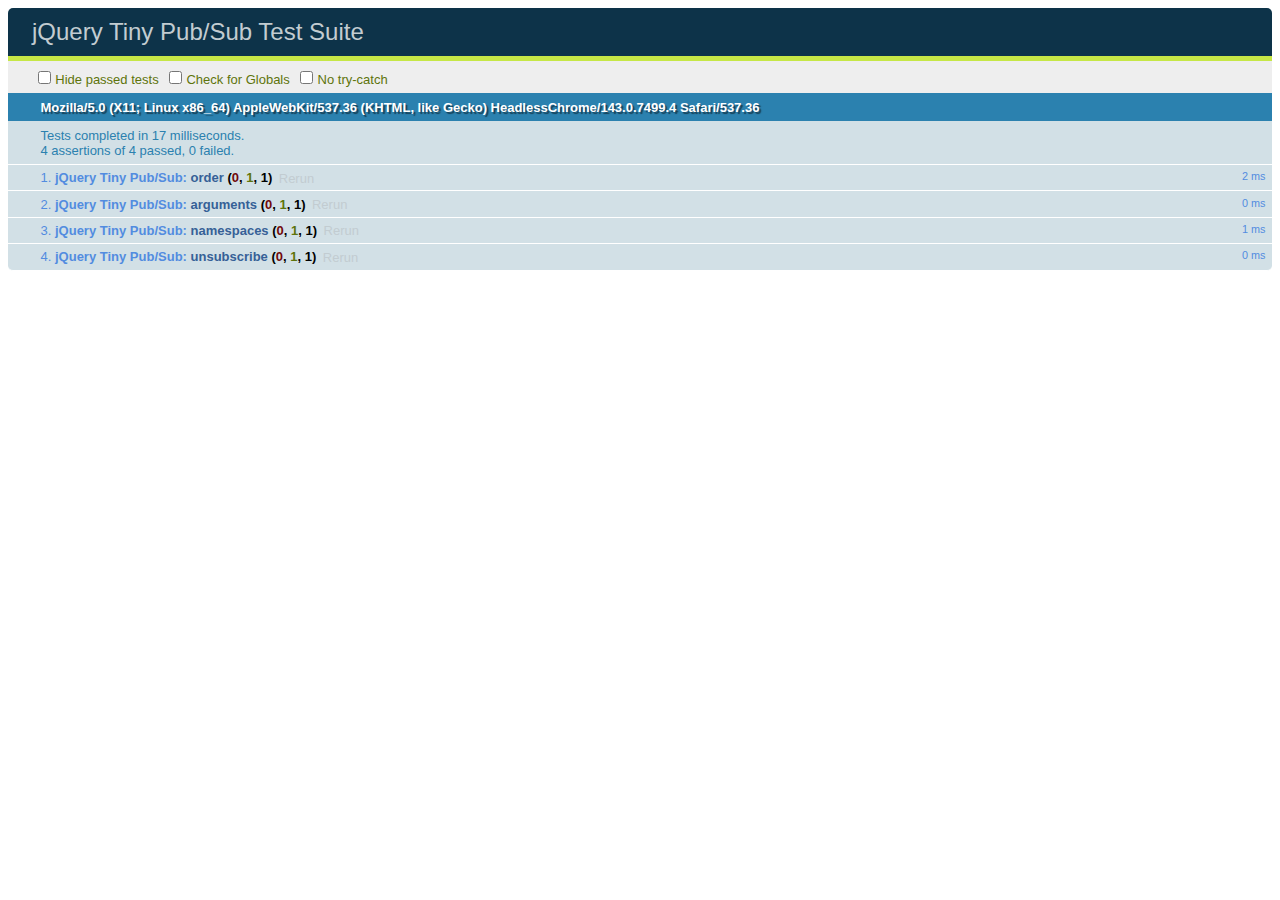
<file: bower_components/jquery-tiny-pubsub/test/tiny-pubsub.html>
<!DOCTYPE html>
<html>
<head>
  <meta charset="utf-8">
  <title>jQuery Tiny Pub/Sub Test Suite</title>
  <!-- Load local jQuery. This can be overridden with a ?jquery=___ param. -->
  <script src="../libs/jquery-loader.js"></script>
  <!-- Load local QUnit. -->
  <link rel="stylesheet" href="../libs/qunit/qunit.css" media="screen">
  <script src="../libs/qunit/qunit.js"></script>
  <!-- Load local lib and tests. -->
  <script src="../src/tiny-pubsub.js"></script>
  <script src="tiny-pubsub_test.js"></script>
  <!-- Removing access to jQuery and $. But it'll still be available as _$, if
       you REALLY want to mess around with jQuery in the console. REMEMBER WE
       ARE TESTING A PLUGIN HERE, THIS HELPS ENSURE BEST PRACTICES. REALLY. -->
  <script>window._$ = jQuery.noConflict(true);</script>
</head>
<body>
  <div id="qunit"></div>
  <div id="qunit-fixture">
    <span>lame test markup</span>
    <span>normal test markup</span>
    <span>awesome test markup</span>
  </div>
</body>
</html>
</file>
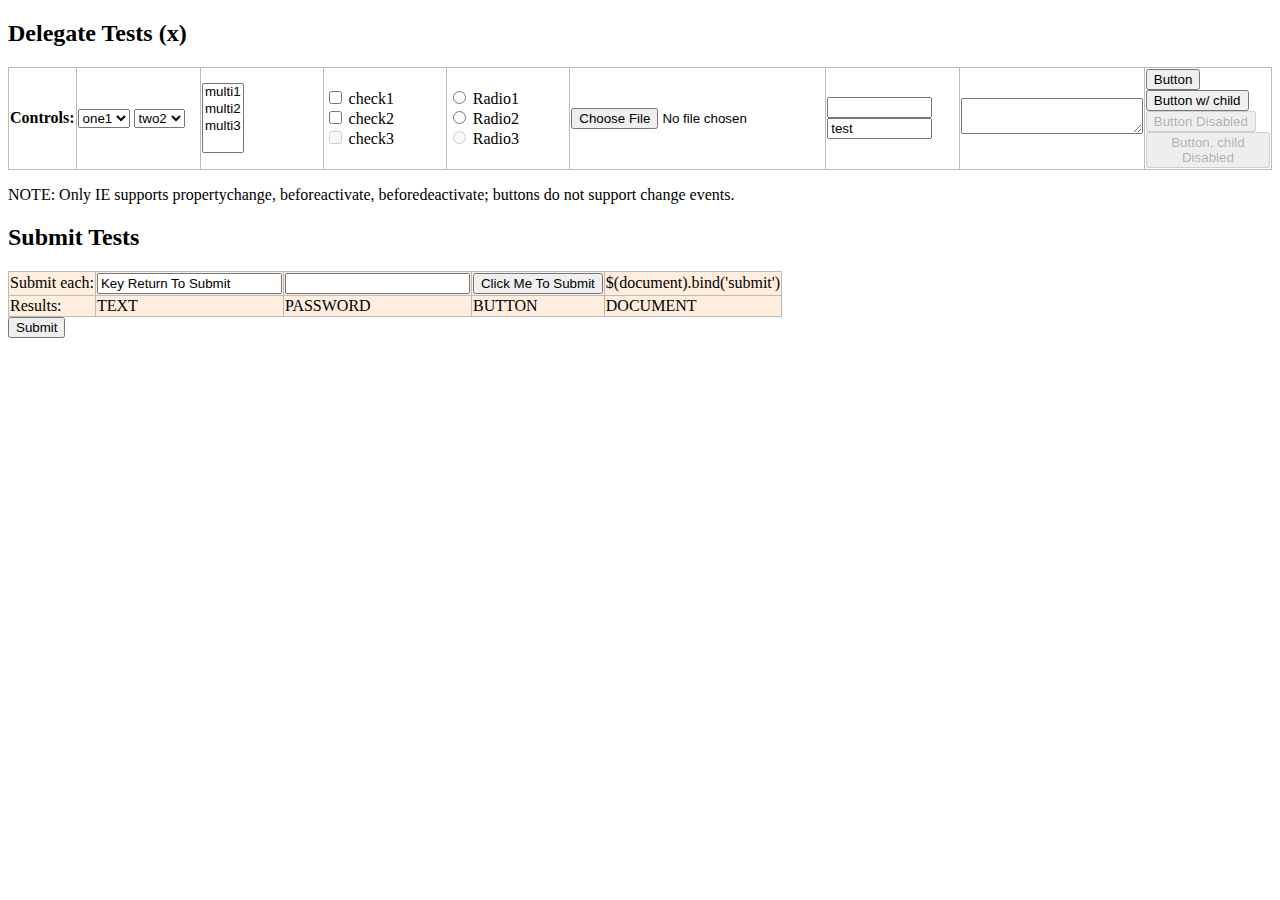
<file: bower_components/jquery/test/delegatetest.html>
<!DOCTYPE html>
<html>
<head>
<title>Event Delegation Tests</title>
<script src="jquery.js"></script>
<style>
table {
	border-collapse: collapse;
	empty-cells: show;
}
th {
	text-align: left;
}
thead td {
	width: 11%;
}
tbody td {
	background: #fed;
}
th, td {
	border: 1px solid #bbb;
}
</style>
</head>
<body>
<h2>Delegate Tests (<span id="fileversion">x</span>)</h2>

<table id="changes">
<thead>
	<tr>
		<th>
			Controls:
		</th>
		<td id="select-one">
			<select>
				<option value='one1'>one1</option>
				<option value='one2'>one2</option>
				<option value='one3'>one3</option>
			</select>
			<select>
				<option value='two1'>two1</option>
				<option value='two2' selected="selected">two2</option>
				<option value='two3'>two3</option>
			</select>
		</td>
		<td id="select-mult">
			<select multiple="multiple">
				<option value='multi1'>multi1</option>
				<option value='multi2'>multi2</option>
				<option value='multi3'>multi3</option>
			</select>
		</td>
		<td id="checkbox">
			<input type="checkbox" name="mycheckbox" id="check1"/>
			<label for="check1">check1</label><br/>
			<input type="checkbox" name="mycheckbox" id="check2"/>
			<label for="check2">check2</label><br />
			<input type="checkbox" name="mycheckbox" id="check3" disabled="disabled"/>
			<label for="check3">check3</label>
		</td>
		<td id="radio">
			<input type="radio" name="myradio" id="radio1"/>
			<label for="radio1">Radio1</label><br/>
			<input type="radio" name="myradio" id="radio2"/>
			<label for="radio2">Radio2</label><br />
			<input type="radio" name="myradio" id="radio3" disabled="disabled"/>
			<label for="radio3">Radio3</label>
		</td>
		<td id="file">
			<input class="file_test" id="file1" type="file"/>
		</td>
		<td id="text">
			<input class='test' value='' id='input' size='10' />
			<input class='test' value='test' id='input2' size='10' readonly="readonly" />
		</td>
		<td id="textarea">
			<textarea rows='2'></textarea>
		</td>
		<td id="button">
			<button name="mybutton1" id="button1">Button</button><br />
			<button name="mybutton2" id="button2"><span>Button w/ child</span></button><br />
			<button name="mybutton3" id="button3" disabled="disabled">Button Disabled</button><br />
			<button name="mybutton4" id="button4" disabled="disabled"><span disabled="disabled">Button, child Disabled</span></button><br />
		</td>
	</tr>
</thead>
<tbody>
</tbody>
</table>
<p>NOTE: Only IE supports propertychange, beforeactivate, beforedeactivate; buttons do not support change events.</p>

<h2>Submit Tests</h2>
<table>
	<tr>
		<td>
			Submit each:
		</td>
		<td>
			<form action="" id="text_submit">
				<input class='test' type='text' value='Key Return To Submit'/>
			</form>
		</td>
		<td>
			<form action="" id="password_submit">
				<input class='test' type='password' value=''/>
			</form>
		</td>
		<td>
			<form action="" id="submit_submit">
				<input type='submit' value="Click Me To Submit" />
			</form>
		</td>
		<td>$(document).bind('submit')</td>
	</tr>
	<tr>
		<td>Results:</td>
		<td id='textSubmit' class="red">TEXT</td>
		<td id='passwordSubmit' class="red">PASSWORD</td>
		<td id='submitSubmit' class="red">BUTTON</td>
		<td id='boundSubmit' class="red">DOCUMENT</td>
	</tr>
</table>

	<form id="autosub"><input type=submit name=subme /></form>

<script type='text/javascript'>

$("#fileversion").text($.fn.jquery);

// Try an auto-submit, it should only fire once
$(function(){
	var triggered = false;
	$("#autosub input").trigger("keypress");
	$("body").on("submit", "#autosub", function( e ){
		e.preventDefault();
		e.stopPropagation();
		if ( triggered ) {
			alert("autosubmit FAIL");
		}
		triggered = true;
	});
	$("#autosub").submit().remove();
});

// Events we want to track in row-order
var events = "bind-change live-change onX-change bind-propertychange live-beforeactivate live-focusin bind-focus live-beforedeactivate live-focusout bind-blur live-click live-keydown".split(" "),
	counter = 0;
	blinker = function(event){
		if ( !counter ) {
			$("#changes tbody td").text("");
		}
		var $el = event.data,
			prev = $el.text();
		prev = prev? prev +" | " : "";
		return $el
			.text(prev + ++counter+" " + (this.value.replace(/^on$/,"") || this.id || this.checked || ""))
			.css("backgroundColor","#0f0")
			.delay(800)
			.queue(function(next){
				$el.css("backgroundColor","#afa");
				--counter;
				next();
			});
	};

for ( var i=0; i < events.length; i++ ) {
	var m = events[i].split("-"),
		api = m[0],
		type = m[1],
		$row = $("<tr><th>"+type+" "+api+"</th></tr>");

	$("#changes thead td").each(function(){
		var id = "#"+this.id,
			$cell = $('<td></td>');
		if ( api == "onX" ) {
			$(this).find("input, button, select, textarea").each(function(){
				this["on"+type] = function(e){ e = $.event.fix(e||event); e.data = $cell; blinker.call(this, e); };
			});
		} else if ( api == "bind" ) {
			$(this).find("input, button, select, textarea").bind(type, $cell, blinker);
		} else {
			$(id+" input,"+id+" button,"+id+" select,"+id+" textarea").live(type, $cell, blinker);
		}
		$row.append($cell);
	});
	$("#changes tbody").append($row);
}

// Ensure that cloned elements get the delegated event magic; this is
// implementation-specific knowledge but otherwise impossible to test.
// The beforeactivate event attaches a direct-bound change event.
// (Only care about the live change for this third select element.)
var sel1 = $("#select-one select:first-child");
if ( typeof(sel1[0].fireEvent) !== "undefined" ) {
	sel1.trigger( "beforeactivate" ).clone().appendTo("#select-one");
	//alert($("#select-one select").map(function(){ return this._change_attached || "undef"; }).get().join("|"));
}

jQuery.fn.blink = function(){
	return this
		.css("backgroundColor","green")
		.text( (parseInt(this.text(), 10) || 0) + 1 )
		.delay(700).queue(function(next){
			jQuery(this).css("backgroundColor","#afa");
			next();
		});
};

jQuery.fn.addSubmitTest = function( id, prevent ) {
	return this.live("submit", function(e){
		if ( prevent ) {
				e.preventDefault();
		}
		jQuery(id).blink();
	});
};

$("#text_submit").addSubmitTest("#textSubmit", true);
$("#password_submit").addSubmitTest("#passwordSubmit", true);
$("#submit_submit").addSubmitTest("#submitSubmit", true);
$("#prog_submit").addSubmitTest("#submitSubmit", true);
$(document).bind("submit", function(){
	jQuery("#boundSubmit").blink();
});

</script>
</body>
</html>
</file>
<file: bower_components/jquery-tiny-pubsub/libs/qunit/qunit.css>
/**
 * QUnit v1.11.0 - A JavaScript Unit Testing Framework
 *
 * http://qunitjs.com
 *
 * Copyright 2012 jQuery Foundation and other contributors
 * Released under the MIT license.
 * http://jquery.org/license
 */

/** Font Family and Sizes */

#qunit-tests, #qunit-header, #qunit-banner, #qunit-testrunner-toolbar, #qunit-userAgent, #qunit-testresult {
	font-family: "Helvetica Neue Light", "HelveticaNeue-Light", "Helvetica Neue", Calibri, Helvetica, Arial, sans-serif;
}

#qunit-testrunner-toolbar, #qunit-userAgent, #qunit-testresult, #qunit-tests li { font-size: small; }
#qunit-tests { font-size: smaller; }


/** Resets */

#qunit-tests, #qunit-header, #qunit-banner, #qunit-userAgent, #qunit-testresult, #qunit-modulefilter {
	margin: 0;
	padding: 0;
}


/** Header */

#qunit-header {
	padding: 0.5em 0 0.5em 1em;

	color: #8699a4;
	background-color: #0d3349;

	font-size: 1.5em;
	line-height: 1em;
	font-weight: normal;

	border-radius: 5px 5px 0 0;
	-moz-border-radius: 5px 5px 0 0;
	-webkit-border-top-right-radius: 5px;
	-webkit-border-top-left-radius: 5px;
}

#qunit-header a {
	text-decoration: none;
	color: #c2ccd1;
}

#qunit-header a:hover,
#qunit-header a:focus {
	color: #fff;
}

#qunit-testrunner-toolbar label {
	display: inline-block;
	padding: 0 .5em 0 .1em;
}

#qunit-banner {
	height: 5px;
}

#qunit-testrunner-toolbar {
	padding: 0.5em 0 0.5em 2em;
	color: #5E740B;
	background-color: #eee;
	overflow: hidden;
}

#qunit-userAgent {
	padding: 0.5em 0 0.5em 2.5em;
	background-color: #2b81af;
	color: #fff;
	text-shadow: rgba(0, 0, 0, 0.5) 2px 2px 1px;
}

#qunit-modulefilter-container {
	float: right;
}

/** Tests: Pass/Fail */

#qunit-tests {
	list-style-position: inside;
}

#qunit-tests li {
	padding: 0.4em 0.5em 0.4em 2.5em;
	border-bottom: 1px solid #fff;
	list-style-position: inside;
}

#qunit-tests.hidepass li.pass, #qunit-tests.hidepass li.running  {
	display: none;
}

#qunit-tests li strong {
	cursor: pointer;
}

#qunit-tests li a {
	padding: 0.5em;
	color: #c2ccd1;
	text-decoration: none;
}
#qunit-tests li a:hover,
#qunit-tests li a:focus {
	color: #000;
}

#qunit-tests li .runtime {
	float: right;
	font-size: smaller;
}

.qunit-assert-list {
	margin-top: 0.5em;
	padding: 0.5em;

	background-color: #fff;

	border-radius: 5px;
	-moz-border-radius: 5px;
	-webkit-border-radius: 5px;
}

.qunit-collapsed {
	display: none;
}

#qunit-tests table {
	border-collapse: collapse;
	margin-top: .2em;
}

#qunit-tests th {
	text-align: right;
	vertical-align: top;
	padding: 0 .5em 0 0;
}

#qunit-tests td {
	vertical-align: top;
}

#qunit-tests pre {
	margin: 0;
	white-space: pre-wrap;
	word-wrap: break-word;
}

#qunit-tests del {
	background-color: #e0f2be;
	color: #374e0c;
	text-decoration: none;
}

#qunit-tests ins {
	background-color: #ffcaca;
	color: #500;
	text-decoration: none;
}

/*** Test Counts */

#qunit-tests b.counts                       { color: black; }
#qunit-tests b.passed                       { color: #5E740B; }
#qunit-tests b.failed                       { color: #710909; }

#qunit-tests li li {
	padding: 5px;
	background-color: #fff;
	border-bottom: none;
	list-style-position: inside;
}

/*** Passing Styles */

#qunit-tests li li.pass {
	color: #3c510c;
	background-color: #fff;
	border-left: 10px solid #C6E746;
}

#qunit-tests .pass                          { color: #528CE0; background-color: #D2E0E6; }
#qunit-tests .pass .test-name               { color: #366097; }

#qunit-tests .pass .test-actual,
#qunit-tests .pass .test-expected           { color: #999999; }

#qunit-banner.qunit-pass                    { background-color: #C6E746; }

/*** Failing Styles */

#qunit-tests li li.fail {
	color: #710909;
	background-color: #fff;
	border-left: 10px solid #EE5757;
	white-space: pre;
}

#qunit-tests > li:last-child {
	border-radius: 0 0 5px 5px;
	-moz-border-radius: 0 0 5px 5px;
	-webkit-border-bottom-right-radius: 5px;
	-webkit-border-bottom-left-radius: 5px;
}

#qunit-tests .fail                          { color: #000000; background-color: #EE5757; }
#qunit-tests .fail .test-name,
#qunit-tests .fail .module-name             { color: #000000; }

#qunit-tests .fail .test-actual             { color: #EE5757; }
#qunit-tests .fail .test-expected           { color: green;   }

#qunit-banner.qunit-fail                    { background-color: #EE5757; }


/** Result */

#qunit-testresult {
	padding: 0.5em 0.5em 0.5em 2.5em;

	color: #2b81af;
	background-color: #D2E0E6;

	border-bottom: 1px solid white;
}
#qunit-testresult .module-name {
	font-weight: bold;
}

/** Fixture */

#qunit-fixture {
	position: absolute;
	top: -10000px;
	left: -10000px;
	width: 1000px;
	height: 1000px;
}
</file>
